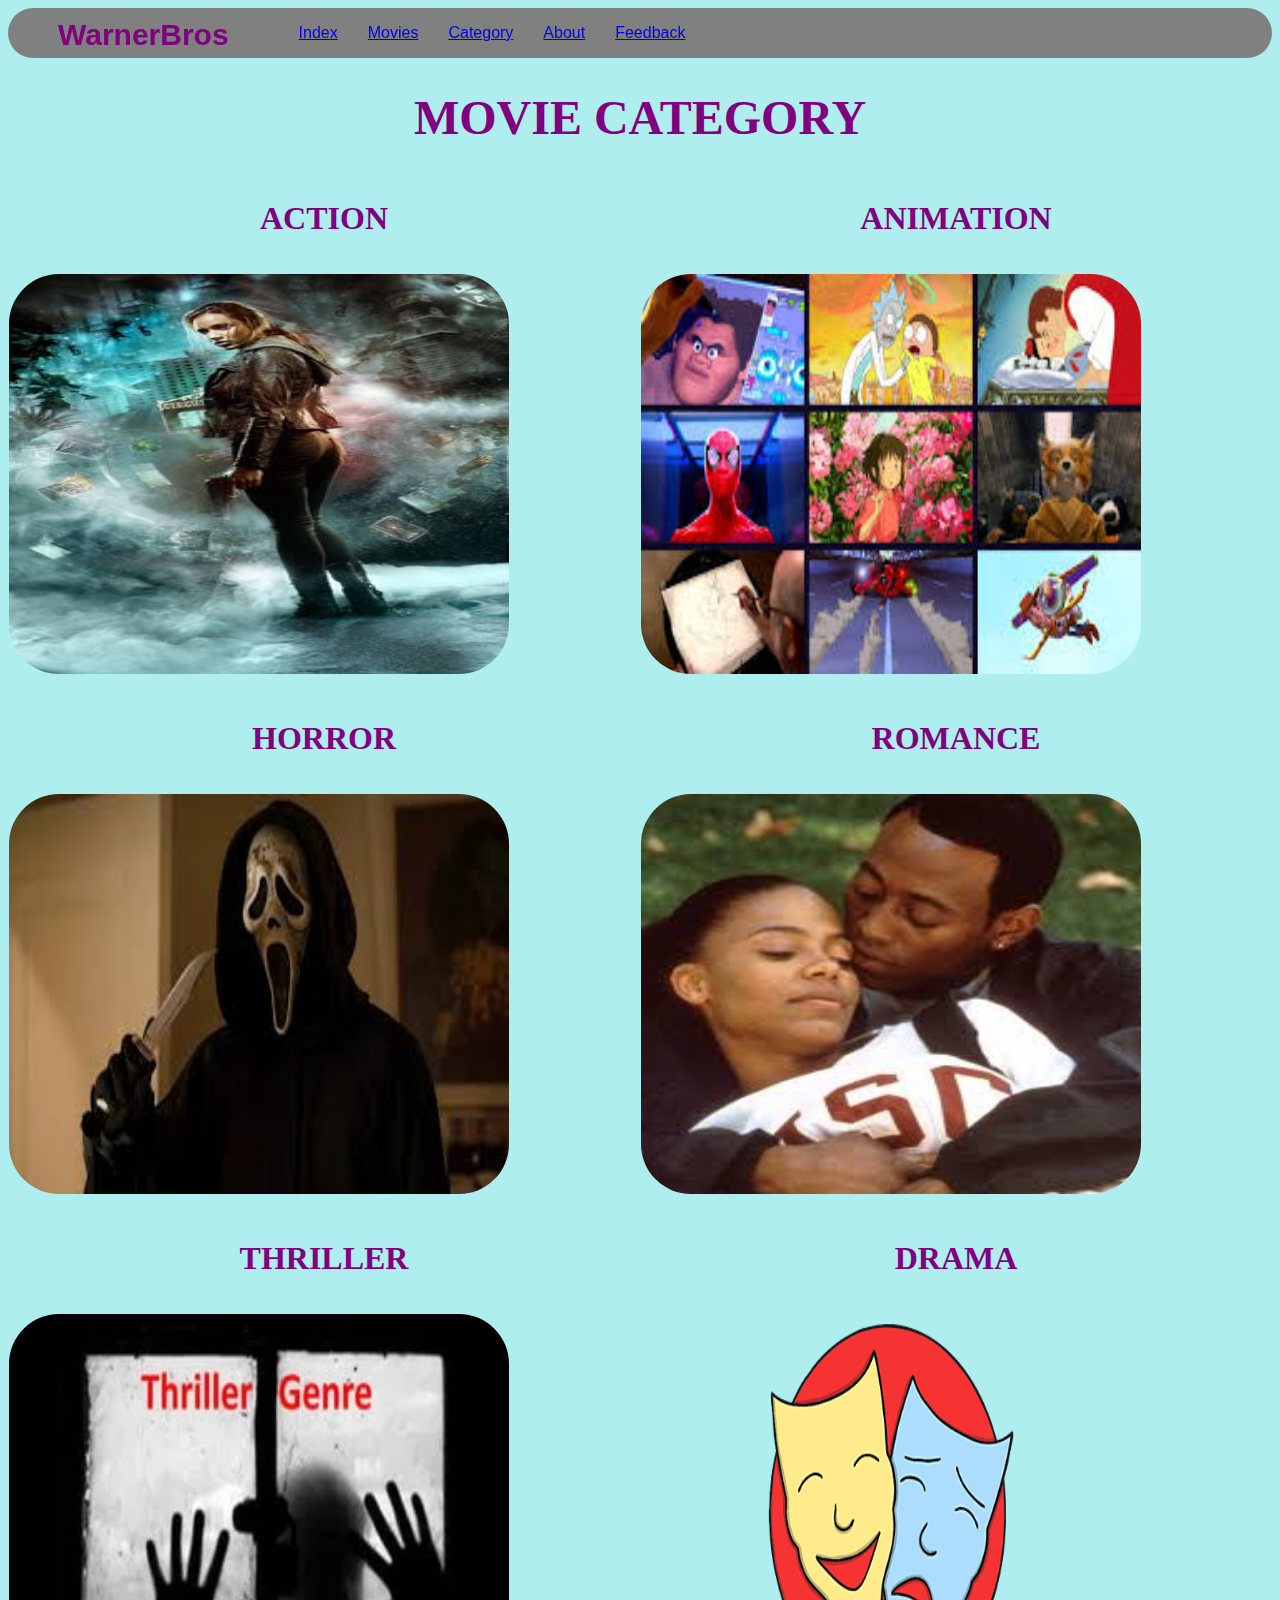
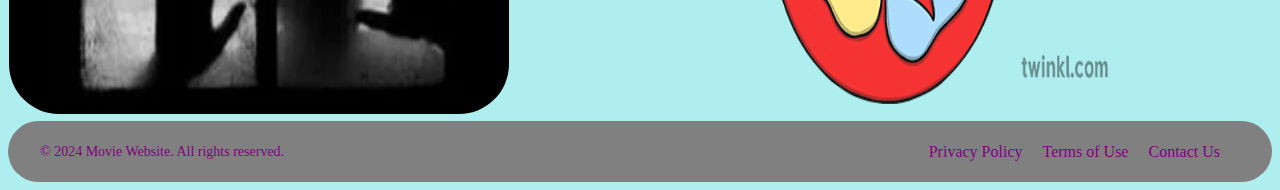
<file: Category.html>
<!DOCTYPE html>
<html lang="en">
<head>
    <meta charset="UTF-8">
    <meta name="viewport" content="width=device-width, initial-scale=1.0">
    <title>Warner Bros</title>
    <link rel="icon" type="image/x-icon" href="Images/favicon-32x32.png">
    <link rel="stylesheet" href="styles.css">
</head>
 <body>
<header>
     
      
    
     <div class="navbar">
    <div class="navbar-container">
        <div class="logo-container">
            <h1 class="logo">WarnerBros</h1>
        </div>
        <div class="menu-container">
            <ul class="menu-list">
                <li class="menu-list-item active"></li>
                <li class="menu-list-item"><a href="Index.html">Index </a></li>
                <li class="menu-list-item"><a href="Movies.html">Movies</a></li>
                <li class="menu-list-item"><a href="Category.html">Category</a></li>
                <li class="menu-list-item"><a href="AboutUs.html">About</a></li>
                <li class="menu-list-item"><a href="Feedback.html">Feedback</a></li>
              

            </ul>
       
        </div>
    </header>
    <h1>MOVIE CATEGORY</h1>

    <table style="width:100%">
        <tr>
           
        
            </tr>
            <tr>
            
                <td>
                    <p><b>ACTION</b></p>
               <img src="Images/vjtbjkik.jpg" usemap="#REDIRECT" width="500"height="400">
               
               <map name="#REDIRECT">
                 <area shape="default" href="action.html">
               </map>
               
                </td>
                <td>
                    <p><b>ANIMATION</b></p>
                    <img src="Images/cartoons cover.jpeg" usemap="#laugh" width="500"height="400">
               
                    <map name="#laugh">
                      <area shape="default"  href="cartoons.html">
                    </map>
                   
                </td>
            
                
            </tr>
           
          
            
            <tr>
            
                <td>
                    <p><b>HORROR</b></p>
                    <img src="Images/horror cover.jpeg" usemap="#Scare" width="500"height="400">
               
                    <map name="#Scare">
                      <area shape="default"  href="horror.html">
                    </map>
                  
                </td>
                <td>
                    <p><b>ROMANCE</b></p>
                    <img src="Images/Romance cover.jpeg" usemap="#love" width="500"height="400">
               
                    <map name="#love">
                      <area shape="default"  href="romance.html">
                    </map>
                 
                </td>
            
                
          
            <table style="width:100%">
                <tr>
                   
                
                    </tr>
                    <tr>
                    
                        <td>
                            <p><b>THRILLER</b></p>
                       <img src="Images/thriller cover.webp" usemap="#REDIRECT" width="500"height="400">
                       
                       <map name="REDIRECT">
                         <area shape="default" href="thriller.html">
                       </map>
                       
                        </td>
                        <td>
                            <p><b>DRAMA</b></p>
                            <img src="Images/drama cover.png" usemap="#laugh" width="500"height="400">
                       
                            <map name="laugh">
                              <area shape="default"  href="drama.html">
                            </map>
                           
                        </td>
                    
                        
                    </tr>
                    
                   
                  
                  
            </table> 
        </body>
           
             
            <footer>
                <div class="container">
                    <p>&copy; 2024 Movie Website. All rights reserved.</p>
                    <ul class="nav">
                        <li><a href="AboutUs.html">Privacy Policy</a></li>
                        <li><a href="AboutUs.html">Terms of Use</a></li>
                        <li><a href="AboutUs.html">Contact Us</a></li>
                    </ul>
                </div>
            </footer>
            </html>
</file>
<file: styles.css>
body{
  background-color: paleturquoise;
}
.slideshow {
  max-width: 1300px;
  margin: 0 auto;
  display: flex;
  justify-content: space-between;
  align-items: center;
  flex-wrap: wrap;
  height:500px ;
}
*{
  box-sizing: border-box;
  border-top-left-radius: 2em;
  border-top-right-radius: 2em;
  border-bottom-left-radius: 2em;
  border-bottom-right-radius: 2em;
}
.content{
  position: relative;
  top: 50%;
  transform: translateY(-50%);
  text-align: center;
  color: white;
  padding: 0 20px;
}


h2{
  color:purple;
  font-size: xx-large;
 
}

h1 {
  font-size: 3rem;
  margin-bottom: 1rem;
  text-align: center;
  color: purple;
}

p {
  font-size: xx-large;
  line-height: 1.5;
  margin-bottom: 2rem;
  color:purple;
  text-decoration: bold;
  text-align: center;
  
}

.navbar {
  width: 100%;
  height: 50px;
  background-color:grey;
  position: sticky;
  top: 0;
}
.menu-list :hover{
  color:orange;
}
.navbar-container {
  display: flex;
  align-items: center;
  padding: 0 50px;
  height: 100%;
  color: white;
  font-family: "Sen", sans-serif;
}

.logo-container {
  flex: 1;
}

.logo {
  font-size: 30px;
  color:purple;
}

.menu-container {
  flex: 6;
}

.menu-list {
  display: flex;
  list-style: none;
}

.menu-list-item {
  margin-right: 30px;
}

.menu-list-item.active {
  font-weight: bold;
}
/*feedack page*/
form {
  max-width: 800px; /* Increased from 500px to 800px */
  margin: 0 auto;
  padding: 30px; /* Increased from 20px to 30px */
  border: 1px solid #ccc;
  border-radius: 5px;
}

label {
  display: block;
  margin-bottom: 15px; /* Increased from 10px to 15px */
}

input, textarea {
  width: 100%;
  padding: 10px; /* Increased from 5px to 10px */
  margin-bottom: 15px; /* Increased from 10px to 15px */
  border: 1px solid #ccc;
  border-radius: 3px;
}
  button {
  padding: 10px 20px;
  background-color: #007bff;
  color: white;
  border: none;
  border-radius: 5px;
  cursor: pointer;
  }
  button:hover {
  background-color: #0056b3;
  }
table {

  border-spacing:auto;
  border-collapse: collapse ;
  font-size: 25px;
}
@media screen and (max-width: 1200px){
  article{
      flex: 0 0 calc(50% - 30px);
  }
}

@media screen and(max-width: 768px){
  article{
      flex: 0 0 100%
  }
}
video {
  width: 100%;
  height: 100%;
  object-fit: fill;
}

/*footer styling*/
footer {
  background-color:grey;
  color: purple;
  padding: 20px 0;
}

.container {
  max-width: 1200px;
  margin: 0 auto;
  display: flex;
  justify-content: space-between;
  align-items: center;
  flex-wrap: wrap;
}

footer p {
  margin: 0;
  font-size: 14px;
}
.nav {
  display: flex;
  list-style-type: none;
  margin: 0;
  padding: 0;

}

.nav li {
  margin-right: 20px;
}

.nav a {
  color: purple;
  text-decoration: none;
}


/* Initially hide movie descriptions */
.movie-description {
  display: none;
  position: absolute;
  background-color: rgba(0, 0, 0, 0.8);
  color: #fff;
  padding: 10px;
  border-radius: 5px;
  z-index: 1;
}

/* Position movie descriptions relative to their respective buttons */
.movie-button {
  position: relative;
}

/* Show movie descriptions on hover */
.movie-button:hover + .movie-description {
  display: block;
}

.container4 {
  max-width: 800px;
  margin: 0 auto;
  padding: 20px;
}

section {
  margin-bottom: 20px;
}
  /*styling the about page*/      
.about-container{
  width: 90%;
  margin: 0 auto;
  padding: 10px 20px;
}

.about{
  display: flex;
  justify-content: space-between;
  align-items: center;
  flex-wrap: wrap;
}

.about-image{
  flex: 1;
  margin-right: 40px;
  overflow: hidden;
 
}

.about-image img{
  max-width: 100%;
  height: auto;
  display: block;
  transition: 0.5s ease;
  width: 500px;
 
}

.about-image:hover img{
  transform: scale(1.2);
}

.about-content{
  flex: 1;
  font-size: 15px;
}

.about-content h2{
  font-size: 23px;
  margin-bottom: 15px;
}

.about-content p{
  font-size: 18px;
  line-height: 1.5;
}
</file>
